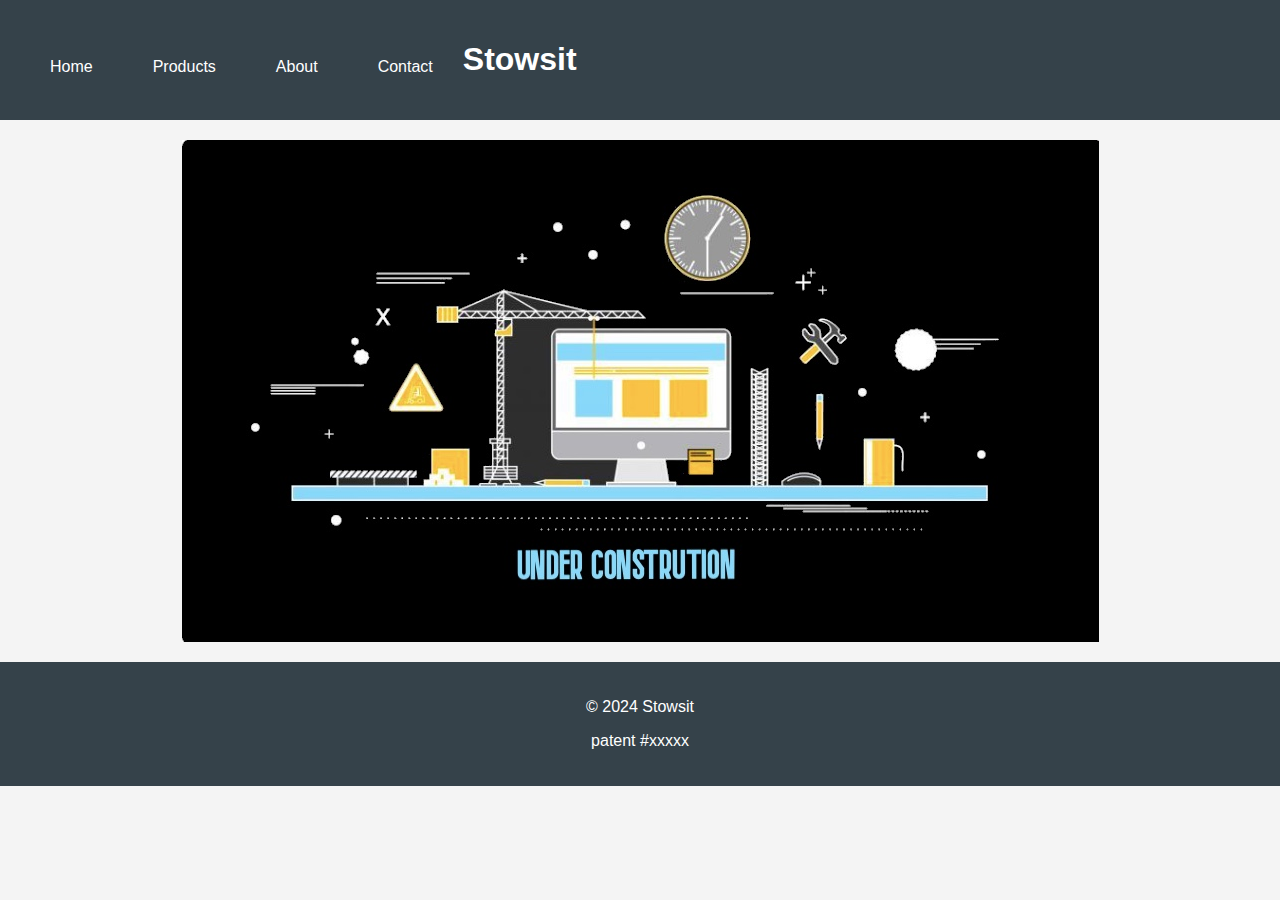
<file: index.html>
<!DOCTYPE html>
<html lang="en">
<head>
    <meta charset="UTF-8">
    <meta name="viewport" content="width=device-width, initial-scale=1.0">
    <link rel="icon" href="images/stowsitlogomini" type="image/icon type">    
    <link rel="stylesheet" href="style.css">
</head>
<body>
    <header>
        <nav>
            <ul>
                <li><a href="index.html">Home</a></li>
                <li>
                    <a href="products.html">Products</a>
                    <ul class="dropdown">
                        <li><a href="#">Stowsit Aluminum</a></li>
                        <li><a href="#">Stowsit Blue</a></li>
                        <li><a href="#">Stowsit Purple</a></li>
                    </ul>
                </li>
                <li><a href="about.html">About</a></li>
                <li><a href="contact.html">Contact</a></li>
            </ul>
        </nav>
        <h1>Stowsit</h1>
    </header>
    <main>
        <section class="products">
    
            <img src="images/construction.jpg">
           
        </section>
    </main>
    <footer>
        <p>&copy; 2024 Stowsit<br>
        <p>patent #xxxxx </p>
    </footer>
</body>
</html>
</file>
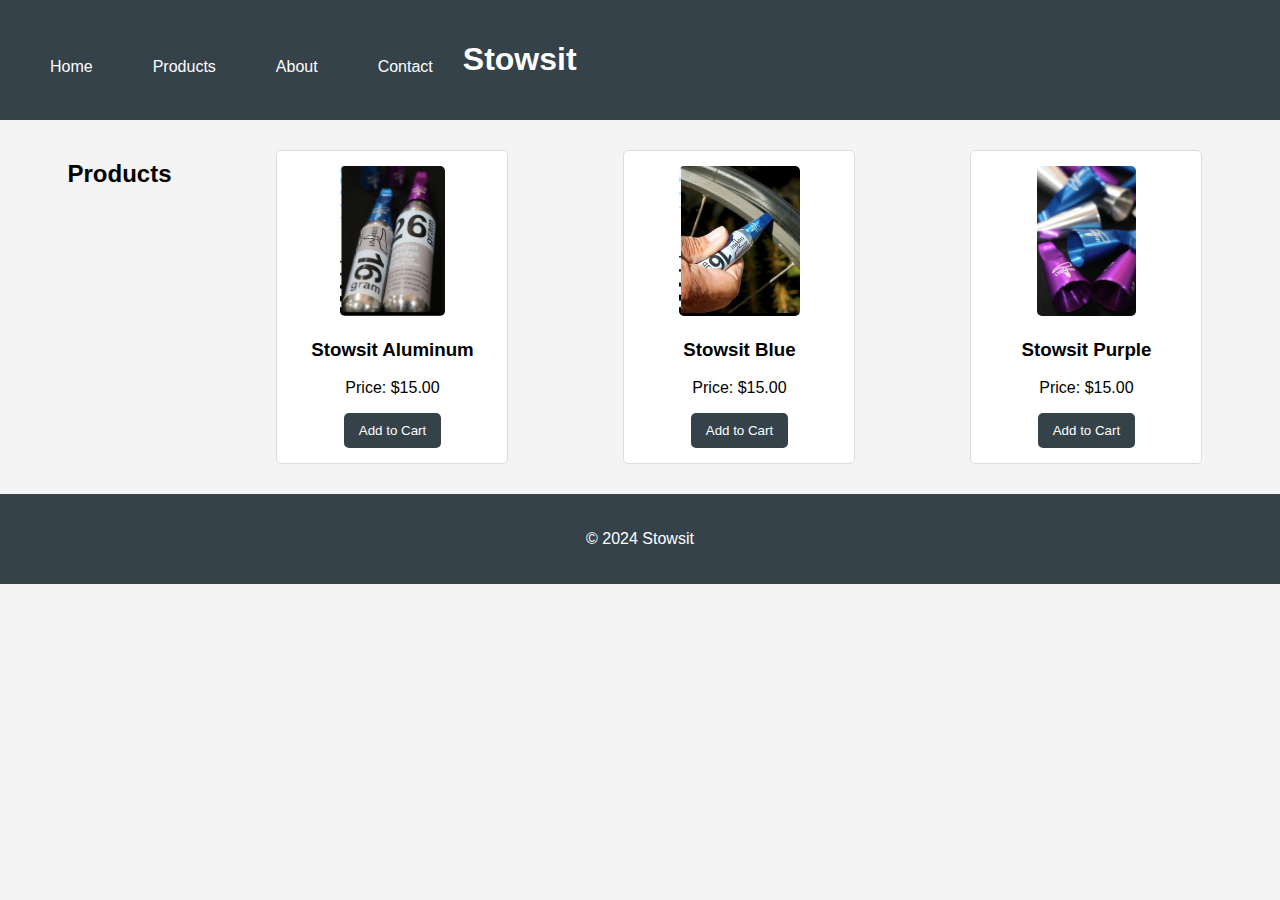
<file: products.html>
<!DOCTYPE html>
<html lang="en">
<head>
    <meta charset="UTF-8">
    <meta name="viewport" content="width=device-width, initial-scale=1.0">
    <title>Stowsit</title>
    <link rel="icon" href="images/stowsitlogomini" type="image/icon type">    
    <link rel="stylesheet" href="style.css">
</head>
<body>
    <header>
        <nav>
            <ul>
                <li><a href="index.html">Home</a></li>
                <li>
                    <a href="#">Products</a>
                    <ul class="dropdown">
                        <li><a href="#">Stowsit Aluminum</a></li>
                        <li><a href="#">Stowsit Blue</a></li>
                        <li><a href="#">Stowsit Purple</a></li>
                    </ul>
                </li>
                <li><a href="about.html">About</a></li>
                <li><a href="contact.html">Contact</a></li>
            </ul>
        </nav>
        <h1>Stowsit</h1>
    </header>
    <main>
        <section class="products">
            <h2>Products</h2>
            <div class="product">
                <img src="images/stowsit1.png" alt="Product 1">
                <h3>Stowsit Aluminum</h3>
                <p>Price: $15.00</p>
                <button>Add to Cart</button>
            </div>
            <div class="product">
                <img src="images/stowsit2.png" alt="Product 2">
                <h3>Stowsit Blue</h3>
                <p>Price: $15.00</p>
                <button>Add to Cart</button>
            </div>
            <div class="product">
                <img src="images/stowsit3.png" alt="Product 3">
                <h3>Stowsit Purple</h3>
                <p>Price: $15.00</p>
                <button>Add to Cart</button>
            </div>
        </section>
    </main>
    <footer>
        <p>&copy; 2024 Stowsit</p>
    </footer>
</body>
</html>
</file>
<file: style.css>
body {
    font-family: Arial, sans-serif;
    margin: 0;
    padding: 0;
    background-color: #f4f4f4;
}

header {
    display: flex; /* Use flexbox for layout */
    align-items: center; /* Align items vertically centered */
    background: #35424a;
    color: #ffffff;
    padding: 20px;
    text-align: center;
}

.logo {
    width: 50px; /* Adjust the width as needed */
    height: auto; /* Maintain aspect ratio */
    margin-right: 15px; /* Space between the logo and the title */
}

nav {
    margin-top: 15px;
    align: left;
}

nav ul {
    list-style: none; /* Remove default bullet points */
    padding: 0; /* Remove default padding */
    display: flex; /* Use flexbox for horizontal layout */
    justify-content: center; /* Center the nav items */
    position: relative; /* Enable positioning for dropdown */
}

nav ul li {
    position: relative; /* Set position to relative for dropdown */
    margin: 0 15px; /* Space between items */
}

nav ul li a {
    color: #ffffff; /* Text color */
    text-decoration: none; /* Remove underline */
    padding: 10px 15px; /* Add some padding */
    transition: background 0.3s; /* Smooth background transition */
}

nav ul li a:hover {
    background: #45a049; /* Background color on hover */
    border-radius: 5px; /* Rounded corners */
}

/* Dropdown Styles */
.dropdown {
    display: none; /* Hide dropdown by default */
    position: absolute; /* Position it relative to the parent */
    background: #35424a; /* Match the navbar background */
    margin-top: 10px; /* Space between main menu and dropdown */
    border-radius: 5px; /* Rounded corners */
    z-index: 1; /* Ensure dropdown is above other elements */
}

.dropdown li {
    margin: 0; /* Remove margin for dropdown items */
}

nav ul li:hover .dropdown {
    display: block; /* Show dropdown on hover */
}

.dropdown a {
    padding: 10px 15px; /* Padding for dropdown items */
    display: block; /* Make links block elements */
}

.dropdown a:hover {
    background: #45a049; /* Background color on hover for dropdown */
}

main {
    padding: 20px;
}

.products {
    display: flex;
    flex-wrap: wrap;
    justify-content: space-around;
}

.product {
    background: #ffffff;
    border: 1px solid #ddd;
    border-radius: 5px;
    margin: 10px;
    padding: 15px;
    width: 200px;
    text-align: center;
}

.product img {
    max-width: 100%; /* Use 100% to fit within product card */
    height: 150px; /* Fixed height */
    border-radius: 5px;
}

button {
    background: #35424a;
    color: #ffffff;
    border: none;
    padding: 10px 15px;
    cursor: pointer;
    border-radius: 5px;
}

button:hover {
    background: #45a049;
}

footer {
    text-align: center;
    padding: 20px;
    background: #35424a;
    color: #ffffff;
    position: relative; /* Change to relative for better layout */
}

/* Media Queries */
@media (max-width: 768px) {
    nav ul {
        flex-direction: column; /* Stack nav items vertically */
        align-items: center; /* Center items in vertical layout */
    }
    
    nav ul li {
        margin: 10px 0; /* Space between items in vertical layout */
    }

    .products {
        justify-content: center; /* Center products on smaller screens */
    }

    .product {
        width: 90%; /* Make products take up most of the screen */
        margin: 10px 0; /* Adjust margin */
    }
}

@media (max-width: 480px) {
    header {
        font-size: 1.5em; /* Reduce header font size */
    }

    footer {
        font-size: 0.8em; /* Reduce footer font size */
    }

    button {
        padding: 8px 10px; /* Smaller button padding */
    }

    .product {
        padding: 10px; /* Smaller product padding */
    }
}
</file>
